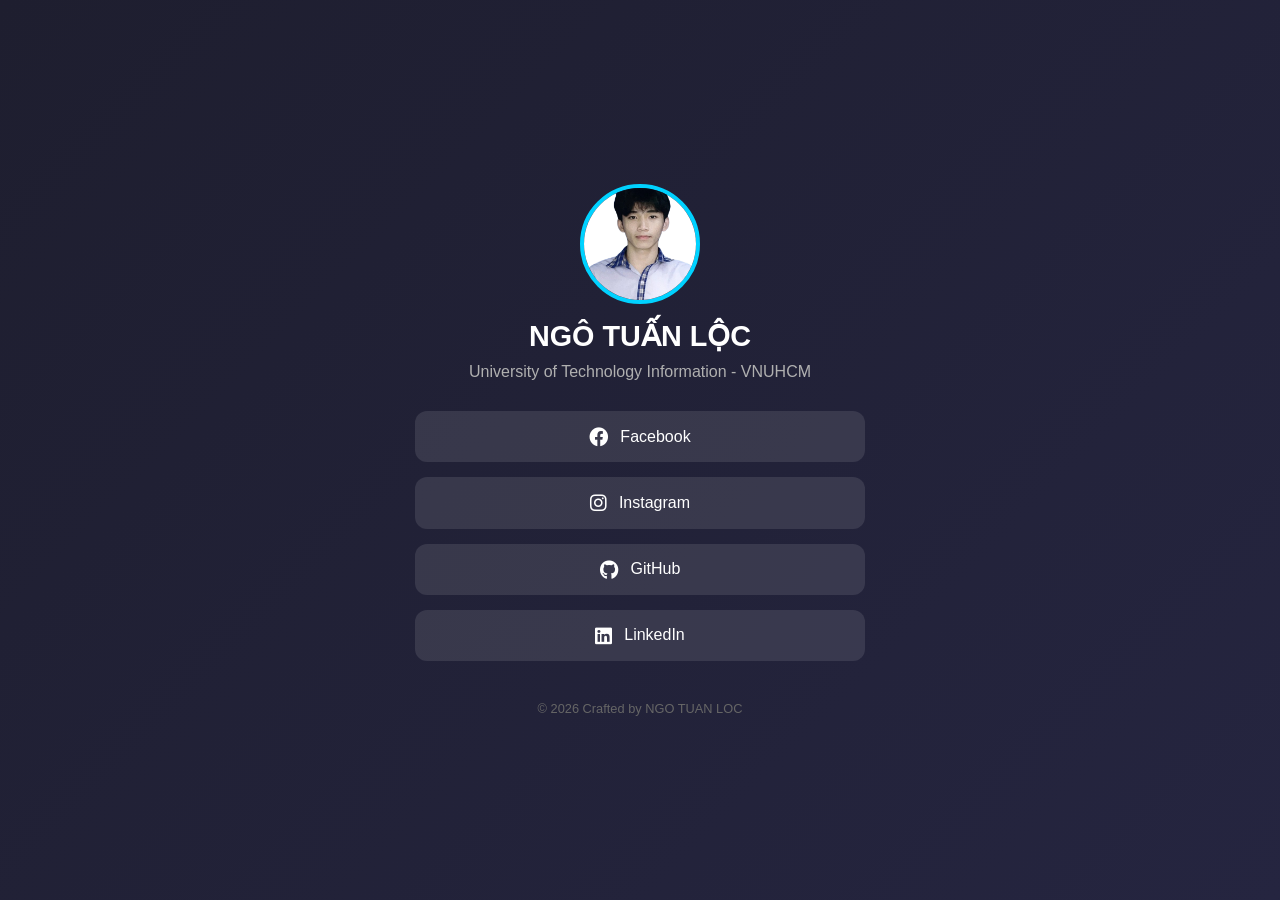
<file: index.html>
<!DOCTYPE html>
<html lang="vi">
<head>
    <meta charset="UTF-8">
    <meta name="viewport" content="width=device-width, initial-scale=1.0">
    <title>Profile | NGÔ TUẤN LỘC</title> <link rel="stylesheet" href="https://cdnjs.cloudflare.com/ajax/libs/font-awesome/6.0.0/css/all.min.css">
    <link rel="stylesheet" href="style.css">
</head>
<body>

    <div class="container">
        <header class="profile-header">
            <img src="anh_the/white.png" alt="Avatar" class="avatar">
            <h1>NGÔ TUẤN LỘC</h1> <p class="bio"> University of Technology Information - VNUHCM </p> </header>

        <main class="links-section">
            
            <a href="https://www.facebook.com/ngotuanloc.UIT.VNU/" class="link-card" target="_blank"> <i class="fab fa-facebook"></i>
                <span>Facebook</span>
            </a>

            <a href="https://www.instagram.com/tompresident44/" class="link-card" target="_blank"> <i class="fab fa-instagram"></i>
                <span>Instagram</span>
            </a>

            <a href="https://github.com/LocNT32" class="link-card" target="_blank"> <i class="fab fa-github"></i>
                <span>GitHub</span>
            </a>

            <a href="https://www.linkedin.com/in/tuanlocngo-uit-vnu/" class="link-card" target="_blank"> <i class="fab fa-linkedin"></i>
                <span>LinkedIn</span>
            </a>

        </main>

        <footer>
            <p>© 2026 Crafted by NGO TUAN LOC</p>
        </footer>
    </div>

</body>
</html>
</file>
<file: style.css>
* {
    margin: 0;
    padding: 0;
    box-sizing: border-box;
    font-family: 'Segoe UI', Tahoma, Geneva, Verdana, sans-serif;
}

body {
    background: linear-gradient(135deg, #1e1e2f, #252540);
    color: white;
    display: flex;
    justify-content: center;
    align-items: center;
    min-height: 100vh;
    padding: 20px;
}

.container {
    width: 100%;
    max-width: 450px;
}

.profile-header {
    display: flex;
    flex-direction: column;
    align-items: center;
    margin-bottom: 30px;
}

.profile-header .avatar {
    width: 120px;
    height: 120px;
    border-radius: 50%;
    border: 4px solid #00d2ff;
    margin-bottom: 15px;
    object-fit: cover;
}

.profile-header h1 {
    font-size: 1.8rem;
    margin-bottom: 10px;
    text-align: center;
}

.profile-header .bio {
    font-size: 1rem;
    color: #b0b0b0;
    text-align: center;
}

.links-section {
    display: flex;
    flex-direction: column;
    gap: 15px;
}

.link-card {
    background: rgba(255, 255, 255, 0.1);
    padding: 15px;
    border-radius: 12px;
    text-decoration: none;
    color: white;
    font-weight: 500;
    display: flex;
    align-items: center;
    justify-content: center;
    transition: all 0.3s ease;
    border: 1px solid transparent;
}

.link-card i {
    margin-right: 12px;
    font-size: 1.2rem;
}

.link-card:hover {
    background: rgba(255, 255, 255, 0.2);
    transform: translateY(-3px);
    border-color: #00d2ff;
}

footer {
    margin-top: 40px;
    font-size: 0.8rem;
    color: #666;
    text-align: center;
}
</file>
